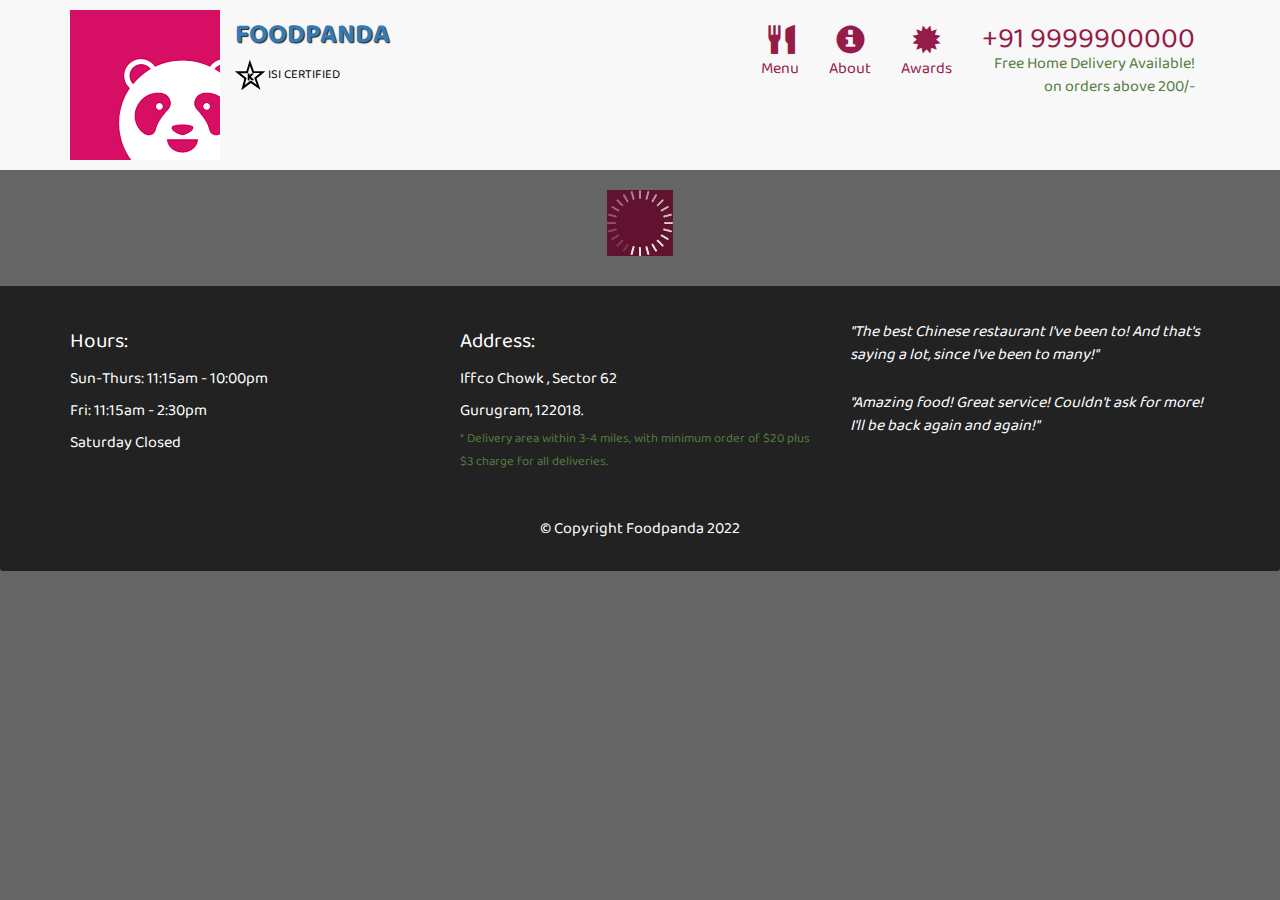
<file: mod 5 solution/index.html>
<!doctype html>
<html lang="en">
  <head>
    <meta charset="utf-8">
    <meta http-equiv="X-UA-Compatible" content="IE=edge">
    <meta name="viewport" content="width=device-width, initial-scale=1">
    <title>Foodpanda</title>
    <link rel="stylesheet" href="css/bootstrap.min.css">
    <link rel="stylesheet" href="css/styles.css">
    <link href='https://fonts.googleapis.com/css?family=Oxygen:400,300,700' rel='stylesheet' type='text/css'>
    <link href="https://fonts.googleapis.com/css2?family=Baloo+Bhai+2:wght@400;500;600;700&display=swap" rel="stylesheet">
    <link href='https://fonts.googleapis.com/css?family=Lora' rel='stylesheet' type='text/css'>
  </head>
<body>
  <header>
    <nav id="header-nav" class="navbar navbar-default">
      <div class="container">
        <div class="navbar-header">
          <a href="index.html" class="pull-left visible-md visible-lg">
            <div id="logo-img" alt="Logo image"></div>
          </a>

          <div class="navbar-brand">
            <a href="index.html"><h1>Foodpanda</h1></a>
            <p>
              <img src="images/star-k-logo.png" alt="Kosher certification">
              <span>ISI Certified</span>
            </p>
          </div>

          <button id="navbarToggle" type="button" class="navbar-toggle collapsed" data-toggle="collapse" data-target="#collapsable-nav" aria-expanded="false">
            <span class="sr-only">Toggle navigation</span>
            <span class="icon-bar"></span>
            <span class="icon-bar"></span>
            <span class="icon-bar"></span>
          </button>
        </div>
        
        <div id="collapsable-nav" class="collapse navbar-collapse">
           <ul id="nav-list" class="nav navbar-nav navbar-right">
            <li id="navHomeButton" class="visible-xs active">
              <a href="index.html">
                <span class="glyphicon glyphicon-home"></span> Home</a>
            </li>
            <li id="navMenuButton">
              <a href="#" onclick="$dc.loadMenuCategories();">
                <span class="glyphicon glyphicon-cutlery"></span><br class="hidden-xs"> Menu</a>
            </li>
            <li>
              <a href="#">
                <span class="glyphicon glyphicon-info-sign"></span><br class="hidden-xs"> About</a>
            </li>
            <li>
              <a href="#">
                <span class="glyphicon glyphicon-certificate"></span><br class="hidden-xs"> Awards</a>
            </li>
            <li id="phone" class="hidden-xs">
              <a href="tel:410-602-5008">
                <span>+91 9999900000</span></a><div>Free Home Delivery Available! <br> on orders above 200/-</div>
            </li>
          </ul><!-- #nav-list -->
        </div><!-- .collapse .navbar-collapse -->
      </div><!-- .container -->
    </nav><!-- #header-nav -->
  </header>

  <div id="call-btn" class="visible-xs">
    <a class="btn" href="tel:410-602-5008">
    <span class="glyphicon glyphicon-earphone"></span>
    +91 9999900000
    </a>
  </div>
  <div id="xs-deliver" class="text-center visible-xs">Home Delivery Available!<br> on orders above 200/-</div>

  <div id="main-content" class="container"></div>

  <footer class="panel-footer">
    <div class="container">
      <div class="row">
        <section id="hours" class="col-sm-4">
          <span>Hours:</span><br>
          Sun-Thurs: 11:15am - 10:00pm<br>
          Fri: 11:15am - 2:30pm<br>
          Saturday Closed
          <hr class="visible-xs">
        </section>
        <section id="address" class="col-sm-4">
          <span>Address:</span><br>
          Iffco Chowk , Sector 62<br>
          Gurugram, 122018.
          <p>* Delivery area within 3-4 miles, with minimum order of $20 plus $3 charge for all deliveries.</p>
          <hr class="visible-xs">
        </section>
        <section id="testimonials" class="col-sm-4">
          <p>"The best Chinese restaurant I've been to! And that's saying a lot, since I've been to many!"</p>
          <p>"Amazing food! Great service! Couldn't ask for more! I'll be back again and again!"</p>
        </section>
      </div>
      <div class="text-center">&copy; Copyright Foodpanda 2022</div>
    </div>
  </footer>

  <!-- jQuery (Bootstrap JS plugins depend on it) -->
  <script src="js/jquery-2.1.4.min.js"></script>
  <script src="js/bootstrap.min.js"></script>
  <script src="js/ajax-utils.js"></script>
  <script src="js/script.js"></script>
</body>
</html>
</file>
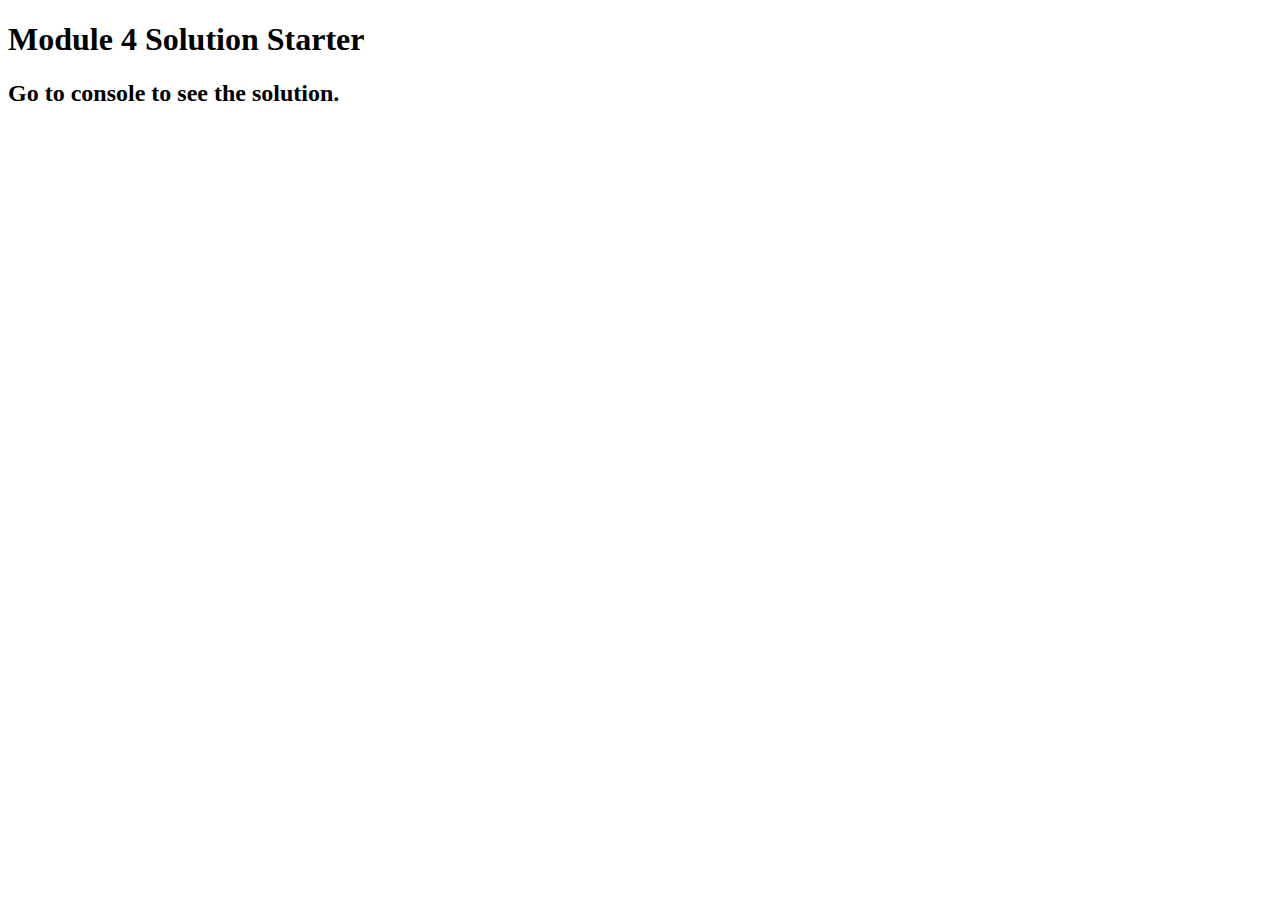
<file: mod4 solution/index.html>
<!DOCTYPE html>
<html>
<head>
  <meta charset="utf-8">
  <title>Module 4 Solution Starter</title>
  <script src="SpeakHello.js"></script>
  <script src="SpeakGoodBye.js"></script>
  <script src="script.js"></script>
</head>
<body>
  <h1>Module 4 Solution Starter<br></h1>
     <h2> Go to console to see the solution.
  </h2>
</body>
</html>
</file>
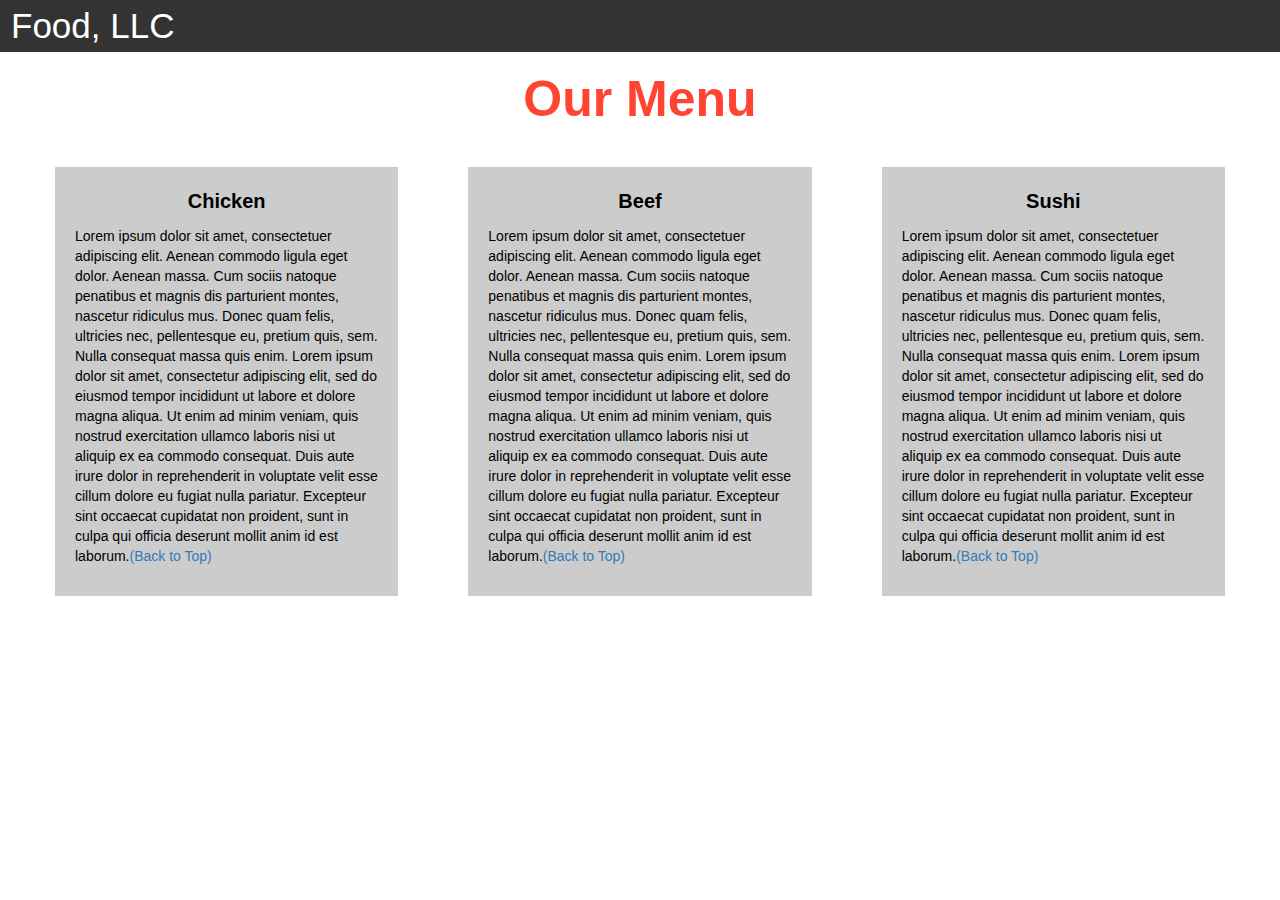
<file: Mod 3 Assignment.html>
<!DOCTYPE html>
<html>
<head>

<title>Module 3</title>

  <meta name="viewport" content="width=device-width, initial-scale=1">
  <link rel="stylesheet" href="https://maxcdn.bootstrapcdn.com/bootstrap/3.3.7/css/bootstrap.min.css">
  <script src="https://ajax.googleapis.com/ajax/libs/jquery/3.3.1/jquery.min.js"></script>
  <script src="https://maxcdn.bootstrapcdn.com/bootstrap/3.3.7/js/bootstrap.min.js"></script>

</head>

<meta name="viewport" content="width=device-width, initial-scale=1">
<link rel="stylesheet" type="text/css" href="mod-3 style.css">



<body>


<nav class="navbar" id="top">
  <div class="container-fluid">

    <div class="navbar-header">
      <button type="button" class="navbar-toggle" data-toggle="collapse" data-target="#myNavbar">
        <span class="icon-bar"></span>
        <span class="icon-bar"></span>
        <span class="icon-bar"></span> 
      </button>
      <a class="navbar-brand" href="#">Food, LLC</a>
    </div>

    <div class="collapse" id="myNavbar">
      <ul class="nav navbar-nav visible-xs">
        <li><a class="menu-item" href="#">Chicken</a></li>
        <li><a class="menu-item" href="#">Beef</a></li> 
        <li><a class="menu-item" href="#">Sushi</a></li> 
      </ul>
    </div>

  </div>
</nav>

<h1 class="main-title">Our Menu</h1>



<div class="row">

  <div class="col-lg-4 col-md-6 col-sm-12">
    <div class="content-box">
      <p class="item-name">Chicken</p>
      <p>Lorem ipsum dolor sit amet, consectetuer adipiscing elit. Aenean commodo ligula eget dolor. Aenean massa. Cum sociis natoque penatibus et magnis dis parturient montes, nascetur ridiculus mus. Donec quam felis, ultricies nec, pellentesque eu, pretium quis, sem. Nulla consequat massa quis enim. Lorem ipsum dolor sit amet, consectetur adipiscing elit, sed do eiusmod tempor incididunt ut labore et dolore magna aliqua. Ut enim ad minim veniam, quis nostrud exercitation ullamco laboris nisi ut aliquip ex ea commodo consequat. Duis aute irure dolor in reprehenderit in voluptate velit esse cillum dolore eu fugiat nulla pariatur. Excepteur sint occaecat cupidatat non proident, sunt in culpa qui officia deserunt mollit anim id est laborum.<a href="#top">(Back to Top)</a></p>
    </div>
  </div>

  <div class="col-lg-4 col-md-6 col-sm-12">
    <div class="content-box">
      <p class="item-name">Beef</p>
      <p>Lorem ipsum dolor sit amet, consectetuer adipiscing elit. Aenean commodo ligula eget dolor. Aenean massa. Cum sociis natoque penatibus et magnis dis parturient montes, nascetur ridiculus mus. Donec quam felis, ultricies nec, pellentesque eu, pretium quis, sem. Nulla consequat massa quis enim. Lorem ipsum dolor sit amet, consectetur adipiscing elit, sed do eiusmod tempor incididunt ut labore et dolore magna aliqua. Ut enim ad minim veniam, quis nostrud exercitation ullamco laboris nisi ut aliquip ex ea commodo consequat. Duis aute irure dolor in reprehenderit in voluptate velit esse cillum dolore eu fugiat nulla pariatur. Excepteur sint occaecat cupidatat non proident, sunt in culpa qui officia deserunt mollit anim id est laborum.<a href="#top">(Back to Top)</a></p>
    </div>
  </div>


  <div class="col-lg-4 col-md-12 col-sm-12">
    <div class="content-box">
      <p class="item-name">Sushi</p>
      <p>Lorem ipsum dolor sit amet, consectetuer adipiscing elit. Aenean commodo ligula eget dolor. Aenean massa. Cum sociis natoque penatibus et magnis dis parturient montes, nascetur ridiculus mus. Donec quam felis, ultricies nec, pellentesque eu, pretium quis, sem. Nulla consequat massa quis enim. Lorem ipsum dolor sit amet, consectetur adipiscing elit, sed do eiusmod tempor incididunt ut labore et dolore magna aliqua. Ut enim ad minim veniam, quis nostrud exercitation ullamco laboris nisi ut aliquip ex ea commodo consequat. Duis aute irure dolor in reprehenderit in voluptate velit esse cillum dolore eu fugiat nulla pariatur. Excepteur sint occaecat cupidatat non proident, sunt in culpa qui officia deserunt mollit anim id est laborum.<a href="#top">(Back to Top)</a></p>
    </div>
  </div>

</div>


</body>
</html>
</file>
<file: mod 5 solution/css/styles.css>
body {
  font-size: 16px;
  color: #fff;
  background-color: #656565;
  font-family: 'Baloo Bhai 2', cursive;
}

/** HEADER **/
#header-nav {
  background-color: #grey;
  border-radius: 0;
  border: 0;
}

#logo-img {
  background: url('../images/download.png') no-repeat;
  width: 150px;
  height: 150px;
  margin: 10px 15px 10px 0;
}

.navbar-brand {
  padding-top: 25px;
}
.navbar-brand h1 { /* Restaurant name */
  font-family: 'Baloo Bhai 2', cursive;
  color: #orange;
  font-size: 1.5em;
  text-transform: uppercase;
  font-weight: bold;
  text-shadow: 1px 1px 1px #222;
  margin-top: 0;
  margin-bottom: 0;
  line-height: .75;
}
.navbar-brand a:hover, .navbar-brand a:focus {
  text-decoration: none;
}
.navbar-brand p { /* Kosher cert */
  color: #000;
  text-transform: uppercase;
  font-size: .7em;
  margin-top: 15px;
}
.navbar-brand p span { /* Star-K */
  vertical-align: middle;
}

#nav-list {
  margin-top: 10px;
}
#nav-list a {
  color: #951C49;
  text-align: center;
}
#nav-list a:hover {
  background: #E7E7E7;
}
#nav-list a span {
  font-size: 1.8em;
}

#phone {
  margin-top: 5px;
}
#phone a { /* Phone number */
  text-align: right;
  padding-bottom: 0;
}
#phone div { /* We Deliver */
  color: #557c3e;
  text-align: right;
  padding-right: 15px;
}

.navbar-header button.navbar-toggle, .navbar-header .icon-bar {
  border: 1px solid #61122f;
}
.navbar-header button.navbar-toggle {
  clear: both;
  margin-top: -30px;
}
/* END HEADER */

/* FOOTER */
.panel-footer {
  margin-top: 30px;
  padding-top: 35px;
  padding-bottom: 30px;
  background-color: #222;
  border-top: 0;
}
.panel-footer div.row {
  margin-bottom: 35px;
}
#hours, #address {
  line-height: 2;
}
#hours > span, #address > span {
  font-size: 1.3em;
}
#address p {
  color: #557c3e;
  font-size: .8em;
  line-height: 1.8;
}
#testimonials {
  font-style: italic;
}
#testimonials p:nth-child(2) {
  margin-top: 25px;
}
/* END FOOTER */



/* HOME PAGE */
.container .jumbotron {
  box-shadow: 0 0 50px #3F0C1F;
  border: 2px solid #3F0C1F;
}

#menu-tile, #specials-tile, #map-tile {
  height: 250px;
  width: 100%;
  margin-bottom: 15px;
  position: relative;
  border: 2px solid #3F0C1F;
  overflow: hidden;
}
#menu-tile:hover, #specials-tile:hover, #map-tile:hover {
  box-shadow: 0 1px 5px 1px #cccccc;
}
#menu-tile {
  background: url('../images/menu-tile.jpg') no-repeat;
  background-position: center;
}
#specials-tile {
  background: url('../images/specials-tile.jpg') no-repeat;
  background-position: center;
}
#menu-tile span, #specials-tile span, #map-tile span {
  position: absolute;
  bottom: 0;
  right: 0;
  width: 100%;
  text-align: center;
  font-size: 1.6em;
  text-transform: uppercase;
  background-color: #000;
  color: #fff;
  opacity: .8;
}
/* END HOME PAGE */

/* MENU CATEGORIES PAGE */
.category-tile { 
  position: relative;
  border: 2px solid #3F0C1F;
  overflow: hidden;
  width: 200px;
  height: 200px;
  margin: 0 auto 15px;
}
.category-tile span {
  position: absolute;
  bottom: 0;
  right: 0;
  width: 100%;
  text-align: center;
  font-size: 1.2em;
  text-transform: uppercase;
  background-color: #000;
  color: #fff;
  opacity: .8;
}
.category-tile:hover {
  box-shadow: 0 1px 5px 1px #cccccc;
}

#menu-categories-title + div {
  margin-bottom: 50px;
}
/* END MENU CATEGORIES PAGE */

/* SINGLE CATEGORY PAGE */
.menu-item-tile {
  margin-bottom: 25px;
}
.menu-item-tile hr {
  width: 80%;
}
.menu-item-tile .menu-item-price {
  font-size: 1.1em;
  text-align: right;
  margin-top: -15px;
  margin-right: -15px;
}
.menu-item-tile .menu-item-price span {
  font-size: .6em;
}
.menu-item-photo {
  position: relative;
  border: 2px solid #3F0C1F; 
  overflow: hidden;
  padding: 0;
  margin-right: -15px;
  margin-left: auto;
  margin-bottom: 20px;
  max-width: 250px;
}
.menu-item-photo div {
  position: absolute;
  bottom: 0;
  right: 0;
  width: 80px;
  background-color: #557c3e;
  text-align: center;
}
.menu-item-description {
  padding-right: 30px;
}
h3.menu-item-title {
  margin: 0 0 10px;
}
.menu-item-details {
  font-size: .9em;
  font-style: italic;
}
/* END SINGLE CATEGORY PAGE */


/********** Large devices only **********/
@media (min-width: 1200px) {
  .container .jumbotron {
    background: url('../images/jumbotron_1200.jpg') no-repeat;
    height: 675px;
  }
}

/********** Medium devices only **********/
@media (min-width: 992px) and (max-width: 1199px) {
  /* Header */
  #logo-img {
    background: url('../images/download.png') no-repeat;
    width: 100px;
    height: 100px;
    margin: 5px 5px 5px 0;
  }
  /* End Header */

  /* Home Page */
  .container .jumbotron {
    background: url('../images/jumbotron_992.jpg') no-repeat;
    height: 558px;
  }
  /* End Home Page */
}

/********** Small devices only **********/
@media (min-width: 768px) and (max-width: 991px) {
  /* Home Page */
  .container .jumbotron {
    background: url('../images/jumbotron_768.jpg') no-repeat;
    height: 432px;
  }
  /* End Home Page */
}

/********** Extra small devices only **********/
@media (max-width: 767px) {
  /* Header */
  .navbar-brand {
    padding-top: 10px;
    height: 80px;
  }
  .navbar-brand h1 { /* Restaurant name */
    padding-top: 10px;
    font-size: 5vw; /* 1vw = 1% of viewport width */
  }
  .navbar-brand p { /* Kosher cert */
    font-size: .6em;
    margin-top: 12px;
  }
  .navbar-brand p img { /* Star-K */
    height: 20px;
  }

  #collapsable-nav a { /* Collapsed nav menu text */
    font-size: 1.2em;
  }
  #collapsable-nav a span { /* Collapsed nav menu glyph */
    font-size: 1em;
    margin-right: 5px;
  }

  #call-btn > a {
    font-size: 1.5em;
    display: block;
    margin: 0 20px;
    padding: 10px;
    border: 2px solid #fff;
    background-color: #f6b319;
    color: #951c49;
  }
  #xs-deliver {
    margin-top: 5px;
    font-size: .7em;
    letter-spacing: .1em;
    text-transform: uppercase;
  }
  /* End Header */

  /* Footer */
  .panel-footer section {
    margin-bottom: 30px;
    text-align: center;
  }
  .panel-footer section:nth-child(3) {
    margin-bottom: 0; /* margin already exists on the whole row */
  }
  .panel-footer section hr {
    width: 50%;
  }
  /* End Footer */

  /* Home Page */
  .container .jumbotron {
    margin-top: 30px;
    padding: 0;
  }
  #menu-tile, #specials-tile {
    width: 360px;
    margin: 0 auto 15px;
  }

  .menu-item-photo {
    margin-right: auto;
  }
  .menu-item-tile .menu-item-price {
    text-align: center;
  }
  .menu-item-description {
    text-align: center;;
  }
}


/********** Super extra small devices Only :-) (e.g., iPhone 4) **********/
@media (max-width: 479px) {
  /* Header */
  .navbar-brand h1 { /* Restaurant name */
    padding-top: 5px;
    font-size: 6vw;
  }
  /* End Header */
  
  /* Home page */
  #menu-tile, #specials-tile {
    width: 280px;
    margin: 0 auto 15px;
  }

  .col-xxs-12 {
    position: relative;
    min-height: 1px;
    padding-right: 15px;
    padding-left: 15px;
    float: left;
    width: 100%;
  }
}
</file>
<file: mod-3 style.css>
.container-fluid{
	margin: 0;
	padding: 0;
}

.navbar{
	border-radius: 0px;
	background-color: rgba(0,0,0,0.8);
}

.navbar-brand{
  font-size: 35px;
  color: white;
  padding-left: 25px;
}

.navbar-brand:hover{
	color: white;
}

.nav{
	margin: 0;
	padding: 0;
}

.navbar-nav{
  font-size: 25px;
  text-align: center;
  margin: 0;
  padding: 0;
}

.navbar-toggle{
	border: 2px solid white;
	margin-right: 25px;
}

.icon-bar{
	background-color: white;
}


.main-title{
  margin-bottom: 15px;
  text-align: center;
  color: #ff4532;
  font-size: 50px;
  font-family: "Comic Sans MS", cursive, sans-serif;
  font-weight: bold;
}

li{
	box-sizing: border-box;
	width: 100%;
}

.menu-item{
	padding: 0;
	margin: 0;
	width: 100%;
	background-color: white;
	border-bottom: 1px solid black;
	color: black;
	display: block;
}

.menu-item:hover{
	background-color: rgba(0,0,0,0.9);
	color: rgba(0,0,0,0.4);
}



.row{
	margin: 20px;
}

.content-box{
	margin: 20px;
	width: auto;
	height: auto;
	color: black;
	background-color: rgba(0,0,0,0.2);
	font-family: "Comic Sans MS", cursive, sans-serif;
	padding: 20px;
}

.item-name{
	text-align: center;
	font-size: 20px;
	font-weight: bold;
}
</file>
